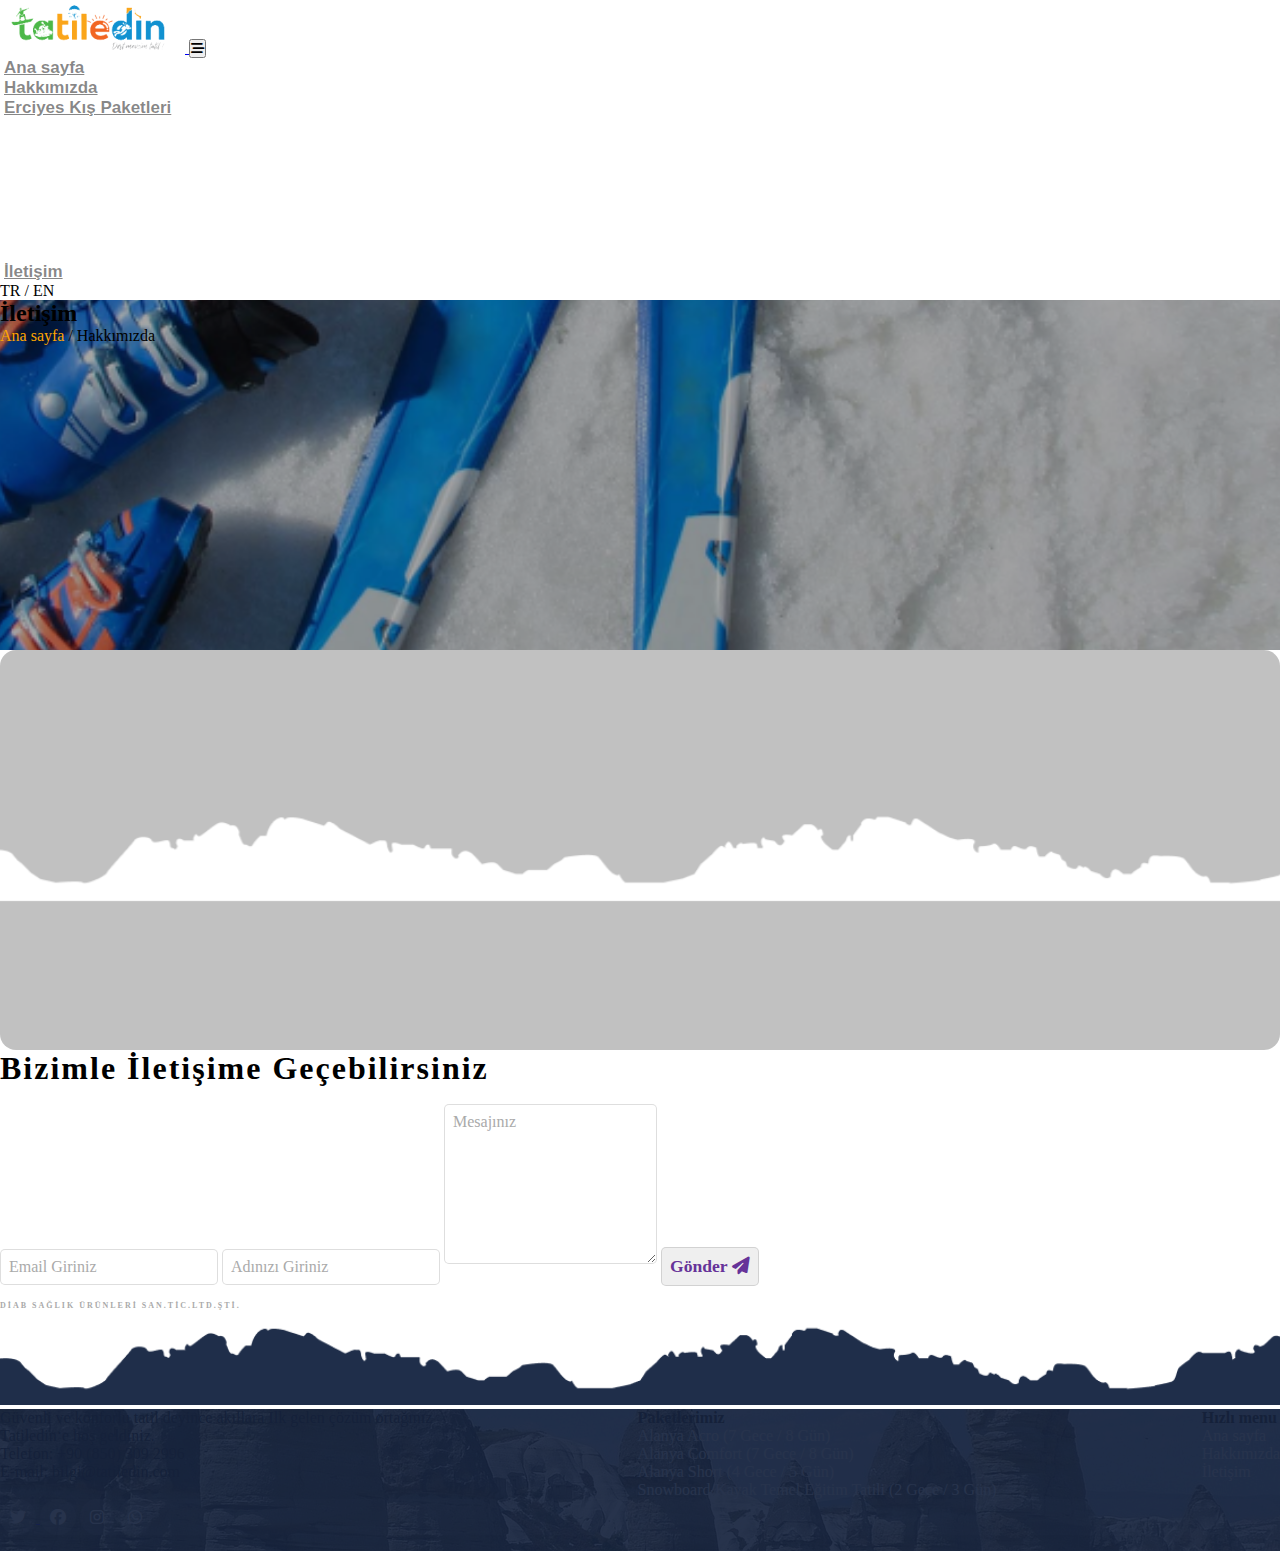
<file: iletişim.html>
<!DOCTYPE html>
<html lang="en">

<head>
  <meta charset="UTF-8">
  <meta name="viewport" content="width=device-width, initial-scale=1.0">
  <link rel="stylesheet" href="https://cdnjs.cloudflare.com/ajax/libs/font-awesome/6.4.2/css/all.min.css">

  <link href="https://cdn.jsdelivr.net/npm/bootstrap@5.0.2/dist/css/bootstrap.min.css" rel="stylesheet"
    integrity="sha384-EVSTQN3/azprG1Anm3QDgpJLIm9Nao0Yz1ztcQTwFspd3yD65VohhpuuCOmLASjC" crossorigin="anonymous">

  <link href="https://cdnjs.cloudflare.com/ajax/libs/animate.css/3.7.2/animate.min.css" rel="stylesheet">

  <link rel="stylesheet" href="style.css">
  <title>Document</title>
</head>

<body>



   <!--  navbar-->
   <nav class="navbar navbar-expand-lg bg-body-tertiary  px-sm-5 ">
    <div class="container-fluid ">
      <a class="navbar-brand" href="#">
        <img src="./1.png" alt="">
      </a>
      <button class="navbar-toggler" type="button" data-bs-toggle="collapse" data-bs-target="#navbarSupportedContent"
        aria-controls="navbarSupportedContent" aria-expanded="false" aria-label="Toggle navigation">
        <i class="fa-solid fa-bars-staggered p-1"></i>
      </button>
      <div class="collapse navbar-collapse" id="navbarSupportedContent">
        <ul class="navbar-nav mx-auto mb-2 mb-lg-0 bg-white main_nav">

          <li class="nav-item ">
            <a class="nav-link " href="index.html" role="button">
              Ana sayfa
            </a>
          </li>

          <li class="nav-item ">
            <a class="nav-link " href="./Hakkımızda.html" role="button">
              Hakkımızda
            </a>
          </li>

          <li class="nav-item dropdown">
            <a class="nav-link dropdown-toggle" href="#" role="button">
              Erciyes Kış Paketleri
            </a>
            <ul class="dropdown-menu bg-white border-0">
              <li><a class="dropdown-item " href="temel egitim.html">Snowboard/Kayak temel egitim <br> (2 ğece / 3 Ğün)</a>
              </li>
              <li><a class="dropdown-item" href="#">Otel rezervasyonu</a></li>
              <li><a class="dropdown-item" href="#">Uçak Bileti</a></li>
              <li><a class="dropdown-item" href="#">Balayı Paketleri</a></li>
              <li><a class="dropdown-item" href="#">Gemi kiralama</a></li>
              <li><a class="dropdown-item" href="#">Gulet kiralama</a></li>
              <li><a class="dropdown-item" href="#">Vize hizmetleri</a></li>
            </ul>
          </li>

          <li class="nav-item">
            <a class="nav-link" href="iletişim.html" role="button">
              İletişim
            </a>
          </li>

        </ul>

        <div class="lang d-flex flex-row me-5">
          <div>TR / EN</div>
        </div>

      </div>
    </div>
  </nav>
  <!--  navbar-->

    <!--iletişim ara bölme-->

    <div class="container-fluid ">
      <div class="row mb-5">
        <div class="col-lg-12 h_ara_bölme mb-5">
          <div class="d-flex align-items-center justify-content-center w-100 h-100 flex-column position-relative">
            <h2 class=" text-white display-2 fw-bold">İletişim</h2>
            <p class="text-white"><span class="ara_text">Ana sayfa </span> / Hakkımızda</p>
            
            <div class="ara_text_img_2">
              <img src="images/Vector.png" alt="">
            </div>
            
          </div>
        </div>
      </div>
    </div>

  
    <!--iletişim ara bölme-->

  <!--  iletişim -->

  <div class="container">
    <div class="row mb-5">
     <div class="col-lg-6 col-sm-12 mb-sm-5">
      <div class="containerindex h-100">
          <iframe class="w-100 h-100 "
            src="https://www.google.com/maps/embed?pb=!1m18!1m12!1m3!1d3147.495541753399!2d40.15398801515174!3d37.91885227973347!2m3!1f0!2f0!3f0!3m2!1i1024!2i768!4f13.1!3m3!1m2!1s0x40751f3fe59b1621%3A0x9c0572e08d246a66!2zRGlhYiBzYcSfbMSxayDDvHLDvG5sZXJp!5e0!3m2!1sen!2str!4v1657612824390!5m2!1sen!2str"
            style="border: 0"
            allowfullscreen=""
            loading="lazy"
            referrerpolicy="no-referrer-when-downgrade"
          ></iframe>
      </div>
     </div>
     <div class="col-lg-6 col-sm-12 ">
      <div class="form ">
        <h1>Bizimle İletişime Geçebilirsiniz</h1>
        <form class="d-flex flex-column  justify-content-center">
          <input
            type="email"
            placeholder="Email Giriniz"
            class="form-in"
            required
          />
          <input
            type="text"
            placeholder="Adınızı Giriniz"
            class="form-in"
            required
          />
          <textarea placeholder="Mesajınız" class="form-in" required></textarea>
          <button class="form-in">
            Gönder <i class="fa-solid fa-paper-plane"></i>
          </button>
        </form>
        <small> DİAB SAĞLIK ÜRÜNLERİ SAN.TİC.LTD.ŞTİ.</small>
      </div>
     </div>
    </div>
  </div>


  <!--  iletişim -->


  

    <!-- Footer-->
    <div class="f_footer_img">
      <img src="images/Vector 1 (2).png" alt="">
    </div>
    <div class="container-fluid footer">
      <div class="row">
        <!-- Footer Location-->
        <div class="footer-wrapper mt-5">
          <div class=" mb-5 mb-lg-0 text-white position-relative  f-container">
            <p class="fw-semibold fs-5 mb-3">
              Güvenli ve konforlu tatil deyince akıllara İlk gelen çözüm ortağınız <br>
              Tatiledin‘e hoş
              geldiniz.<br />
            </p>

            <p><span class="fw-bold">Telefon:</span> +90 (850) 309 2996</p>
            <p><span class="fw-bold">E-mail:</span> bilgi@tatiledin.com</p>
          </div>

          <!-- Footer Social Icons-->
          <div class=" mb-5 mb-lg-0 text-white position-relative f-text">
            <h4 class="text-uppercase mb-4 fw-bold">Paketlerimiz</h4>
            <div class="f-text">
              <p class="fs-5">Alanya Acro (7 Gece / 8 Gün) </p>
              <p class="fs-5">Alanya Comfort (7 Gece / 8 Gün) </p>
              <p class="fs-5">Alanya Short (4 Gece / 5 Gün) </p>
              <p class="fs-5">Snowboard/Kayak Temel Eğitim Tatili (2 Gece / 3 Gün)</p>
            </div>
          </div>

          <!-- Footer About Text-->
          <div class="text-white position-relative f-text">
            <h4 class="text-uppercase mb-4 fw-bold">Hızlı menu</h4>
            <a href="index.html" class="mb-0 fs-5">Ana sayfa</a>
            <a href="./Hakkımızda.html" class="mb-0 fs-5">Hakkımızda</a>
            <a href="./iletişim.html " class="mb-0 fs-5">İletişim </a>
          </div>
        </div>

        <div class="icon position-relative mt-3 text-center ">
          <a
            href="https://twitter.com/i/flow/login?input_flow_data=%7B%22requested_variant%22%3A%22eyJsYW5nIjoidHIifQ%3D%3D%22%7D">
            <i class="fs-5  my-2 icons  ms-3 fa-brands fa-twitter"></i> </a>
          <a href="https://www.facebook.com/"> <i class="fs-5  my-2 icons  ms-3 fa-brands fa-facebook"></i></a>
          <a href="https://www.instagram.com/"> <i class="fs-5  my-2 icons  ms-3 fa-brands fa-instagram"></i></a>
          <a href="https://web.whatsapp.com/"><i class="fs-5  my-2 icons  ms-3 fa-brands fa-whatsapp"></i></a>
        
        </div>

      </div>
    </div>
    <!-- Footer-->








  <script src="https://cdn.jsdelivr.net/npm/bootstrap@5.0.2/dist/js/bootstrap.bundle.min.js"
    integrity="sha384-MrcW6ZMFYlzcLA8Nl+NtUVF0sA7MsXsP1UyJoMp4YLEuNSfAP+JcXn/tWtIaxVXM"
    crossorigin="anonymous"></script>
  <script src="app.js"></script>
</body>

</html>
</file>
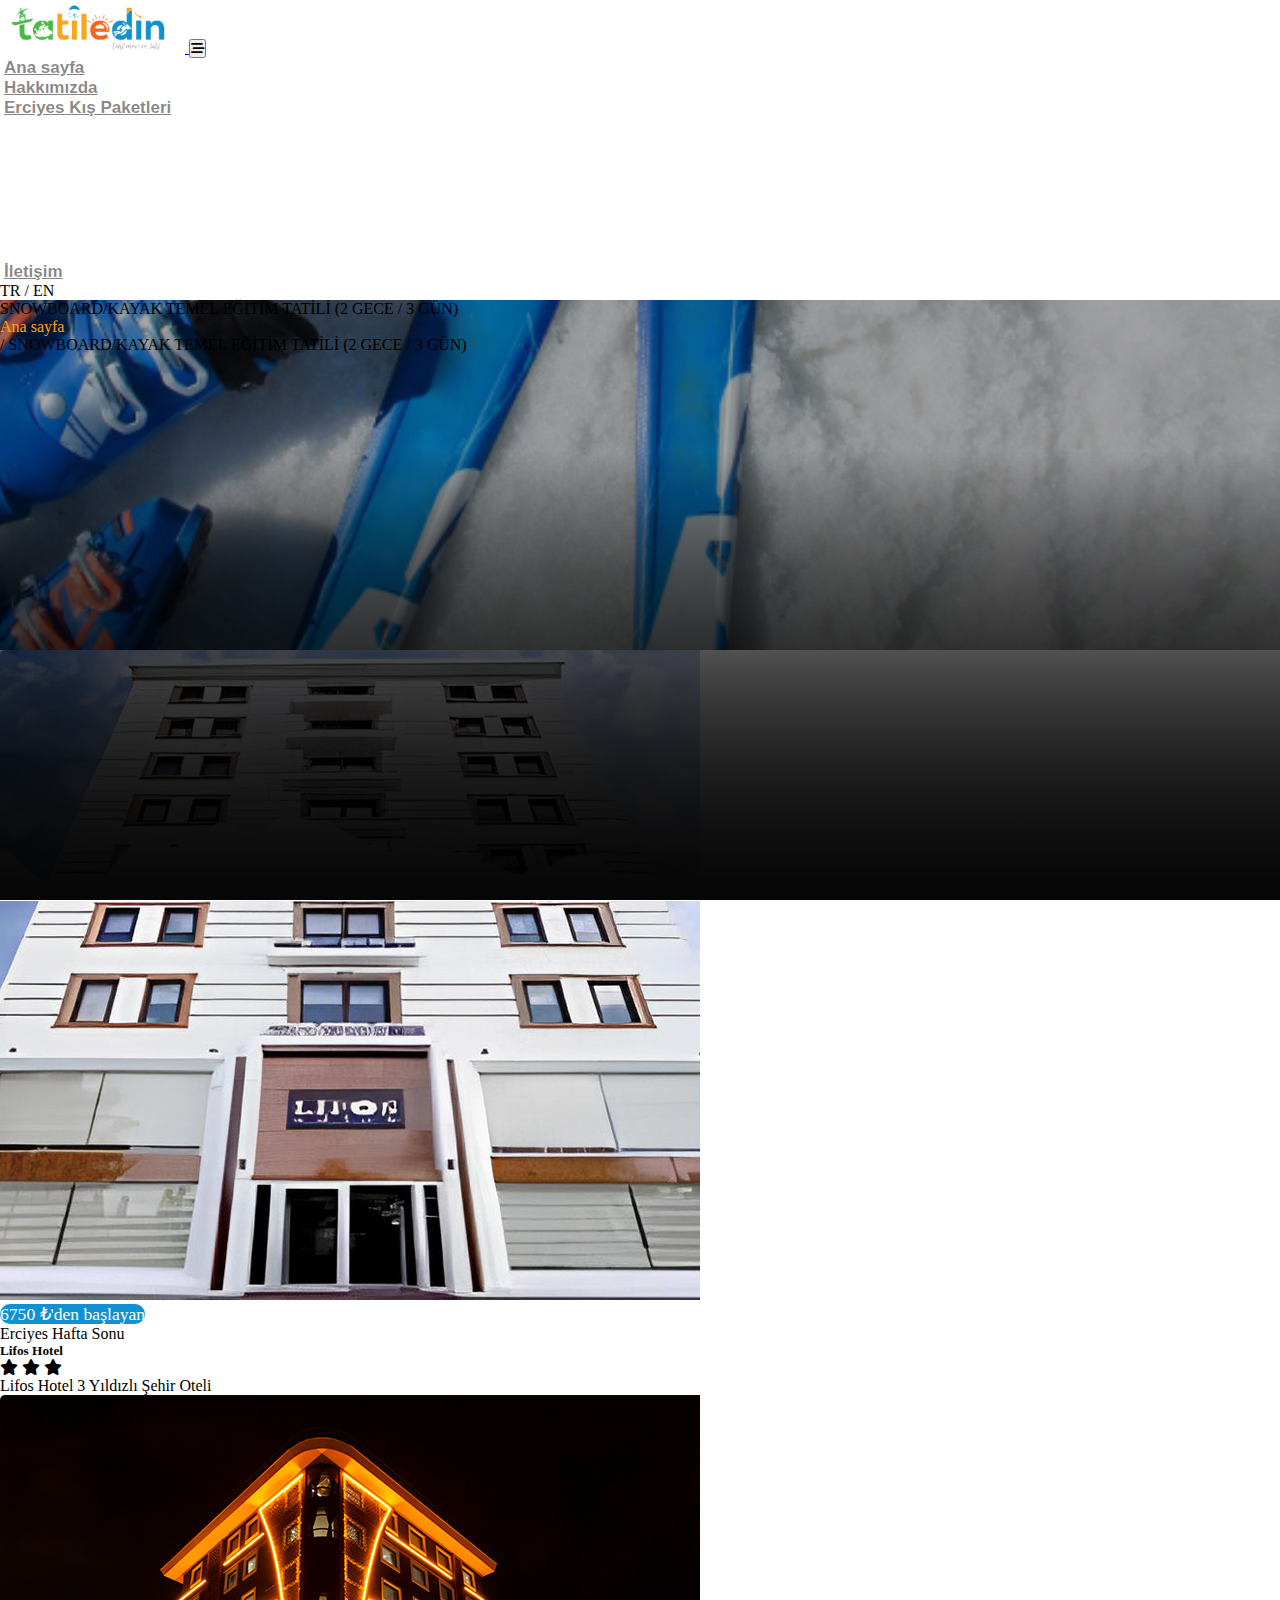
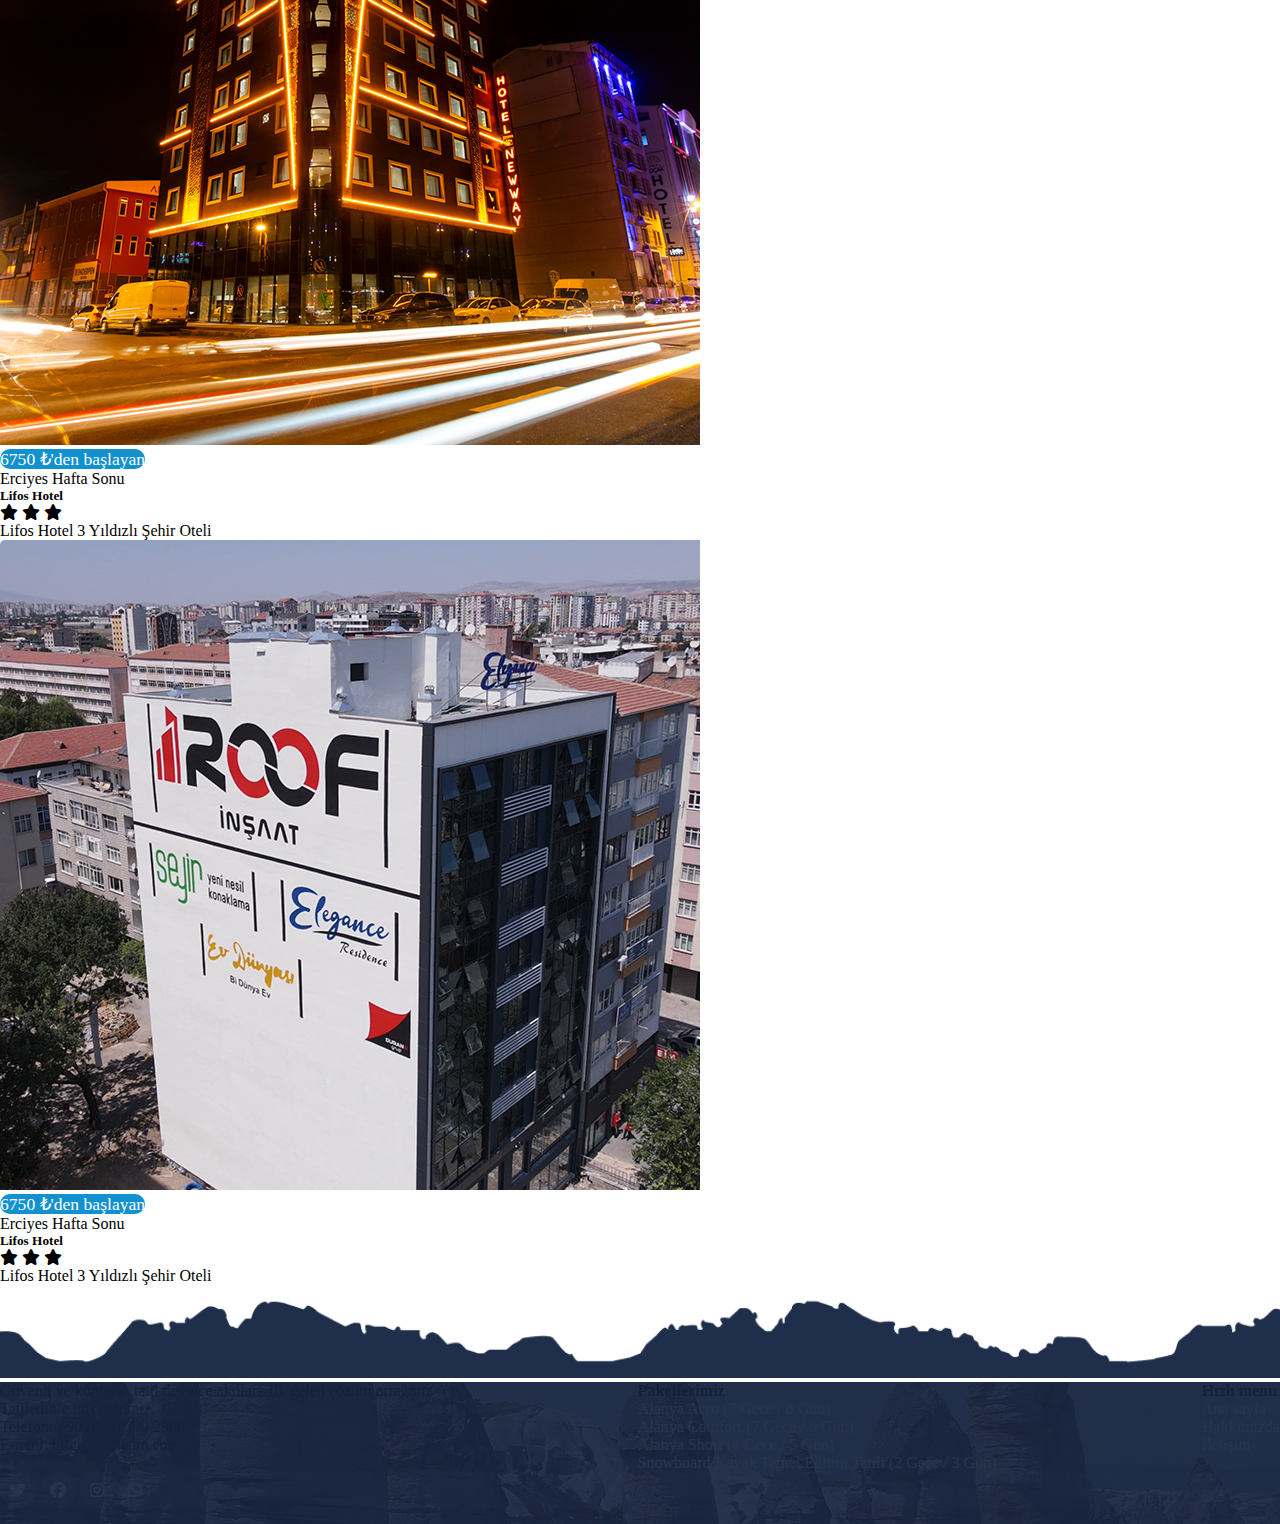
<file: temel egitim.html>
<!DOCTYPE html>
<html lang="en">

<head>
    <meta charset="UTF-8">
    <meta name="viewport" content="width=device-width, initial-scale=1.0">
    <link rel="stylesheet" href="https://cdnjs.cloudflare.com/ajax/libs/font-awesome/6.4.2/css/all.min.css">

    <link href="https://cdn.jsdelivr.net/npm/bootstrap@5.0.2/dist/css/bootstrap.min.css" rel="stylesheet"
        integrity="sha384-EVSTQN3/azprG1Anm3QDgpJLIm9Nao0Yz1ztcQTwFspd3yD65VohhpuuCOmLASjC" crossorigin="anonymous">

    <link href="https://cdnjs.cloudflare.com/ajax/libs/animate.css/3.7.2/animate.min.css" rel="stylesheet">

    <link rel="stylesheet" href="style.css">
    <title>Document</title>
</head>

<body>

    <!--  navbar-->
    <nav class="navbar navbar-expand-lg bg-body-tertiary  px-sm-5 ">
        <div class="container-fluid ">
          <a class="navbar-brand" href="#">
            <img src="./1.png" alt="">
          </a>
          <button class="navbar-toggler" type="button" data-bs-toggle="collapse" data-bs-target="#navbarSupportedContent"
            aria-controls="navbarSupportedContent" aria-expanded="false" aria-label="Toggle navigation">
            <i class="fa-solid fa-bars-staggered p-1"></i>
          </button>
          <div class="collapse navbar-collapse" id="navbarSupportedContent">
            <ul class="navbar-nav mx-auto mb-2 mb-lg-0 bg-white main_nav">
    
              <li class="nav-item ">
                <a class="nav-link " href="index.html" role="button">
                  Ana sayfa
                </a>
              </li>
    
              <li class="nav-item ">
                <a class="nav-link " href="./Hakkımızda.html" role="button">
                  Hakkımızda
                </a>
              </li>
    
              <li class="nav-item dropdown">
                <a class="nav-link dropdown-toggle" href="#" role="button">
                  Erciyes Kış Paketleri
                </a>
                <ul class="dropdown-menu bg-white border-0">
                  <li><a class="dropdown-item " href="temel egitim.html">Snowboard/Kayak temel egitim <br> (2 ğece / 3 Ğün)</a>
                  </li>
                  <li><a class="dropdown-item" href="#">Otel rezervasyonu</a></li>
                  <li><a class="dropdown-item" href="#">Uçak Bileti</a></li>
                  <li><a class="dropdown-item" href="#">Balayı Paketleri</a></li>
                  <li><a class="dropdown-item" href="#">Gemi kiralama</a></li>
                  <li><a class="dropdown-item" href="#">Gulet kiralama</a></li>
                  <li><a class="dropdown-item" href="#">Vize hizmetleri</a></li>
                </ul>
              </li>
    
              <li class="nav-item">
                <a class="nav-link" href="iletişim.html" role="button">
                  İletişim
                </a>
              </li>
    
            </ul>
    
            <div class="lang d-flex flex-row me-5">
              <div>TR / EN</div>
            </div>
    
          </div>
        </div>
      </nav>

    <!--iletişim ara bölme-->

    <div class="container-fluid">
        <div class="row mb-5">
            <div class="col-lg-12 h_ara_bölme mb-5">
                <div class="d-flex align-items-center justify-content-center w-100 h-100 flex-column position-relative">
                    <p class=" text-white display-5 text-center fw-bold">SNOWBOARD/KAYAK TEMEL EĞİTİM TATİLİ (2 GECE / 3 GÜN)</p>
                    <p class="text-white text-center"><span class="ara_text">Ana sayfa <br>
                     </span> / SNOWBOARD/KAYAK TEMEL EĞİTİM TATİLİ (2 GECE / 3 GÜN)</p>

                     <div class="ara_text_img_2">
                      <img src="images/Vector.png" alt="">
                    </div>

                </div>
            </div>
        </div>
    </div>

    <!--iletişim ara bölme-->


    <!--Kayak temel otel-->

    <div class="container">
        <div class="row">
            <div class="col-lg-4 col-md-6 col-sm-12 my-3 k_wraper position-relative">
                <div class="k_box  position-relative">
                    <img class="w-100 rounded-3 k_img" src="images/kayak-1.jpg">
                    <span class="k_after"></span>
                </div>
                <div class="k_box_2 position-relative">
                    <span class="position-absolute p-3  k_span">6750 ₺'den başlayan</span>
                    <p class=" fw-bold text-primary">Erciyes Hafta Sonu</p>
                    <h5 class="fw-bold fs-4">Lifos Hotel</h5>
                    <div class="my-3">
                        <i class="fa-solid fa-star text-warning"></i>
                        <i class="fa-solid fa-star text-warning"></i>
                        <i class="fa-solid fa-star text-warning"></i>
                    </div>
                    <p class=" text-secondary fw-semibold">Lifos Hotel 3 Yıldızlı Şehir Oteli</p>
                    <span class="k_after_2"></span>
                </div>

            </div>
            <div class="col-lg-4 col-md-6 col-sm-12 my-3 k_wraper position-relative">
                <div class="k_box  position-relative">
                    <img class="w-100 rounded-3 k_img" src="images/kayak-2.jpg">
                    <span class="k_after"></span>
                </div>
                <div class="k_box_2 position-relative">
                    <span class="position-absolute p-3  k_span">6750 ₺'den başlayan</span>
                    <p class=" fw-bold text-primary">Erciyes Hafta Sonu</p>
                    <h5 class="fw-bold fs-4">Lifos Hotel</h5>
                    <div class="my-3">
                        <i class="fa-solid fa-star text-warning"></i>
                        <i class="fa-solid fa-star text-warning"></i>
                        <i class="fa-solid fa-star text-warning"></i>
                    </div>
                    <p class=" text-secondary fw-semibold">Lifos Hotel 3 Yıldızlı Şehir Oteli</p>
                    <span class="k_after_2"></span>
                </div>
            </div>
            <div class="col-lg-4 col-md-6 col-sm-12 my-3 k_wraper position-relative">
                <div class="k_box  position-relative">
                    <img class="w-100 rounded-3 k_img" src="images/kayak-3.jpg">
                    <span class="k_after"></span>
                </div>
                <div class="k_box_2 position-relative">
                    <span class="position-absolute p-3  k_span">6750 ₺'den başlayan</span>
                    <p class=" fw-bold text-primary">Erciyes Hafta Sonu</p>
                    <h5 class="fw-bold fs-4">Lifos Hotel</h5>
                    <div class="my-3">
                        <i class="fa-solid fa-star text-warning"></i>
                        <i class="fa-solid fa-star text-warning"></i>
                        <i class="fa-solid fa-star text-warning"></i>
                    </div>
                    <p class=" text-secondary fw-semibold">Lifos Hotel 3 Yıldızlı Şehir Oteli</p>
                    <span class="k_after_2"></span>
                </div>
            </div>
        </div>
    </div>

    <!--Kayak temel otel-->

    <!-- Footer-->
    <div class="f_footer_img">
      <img src="images/Vector 1 (2).png" alt="">
    </div>
    <footer class="footer">
        <div class="container ">
            <div class="row">
                <!-- Footer Location-->
                <div class="footer-wrapper mt-5">
                    <div class=" mb-5 mb-lg-0 text-white position-relative  f-container">
                        <p class="fw-semibold fs-5 mb-3">
                            Güvenli ve konforlu tatil deyince akıllara İlk gelen çözüm ortağınız <br>
                            Tatiledin‘e hoş
                            geldiniz.<br />
                        </p>

                        <p><span class="fw-bold">Telefon:</span> +90 (850) 309 2996</p>
                        <p><span class="fw-bold">E-mail:</span> bilgi@tatiledin.com</p>
                    </div>

                    <!-- Footer Social Icons-->
                    <div class=" mb-5 mb-lg-0 text-white position-relative f-text">
                        <h4 class="text-uppercase mb-4 fw-bold">Paketlerimiz</h4>
                        <div class="f-text">
                            <p class="fs-5">Alanya Acro (7 Gece / 8 Gün) </p>
                            <p class="fs-5">Alanya Comfort (7 Gece / 8 Gün) </p>
                            <p class="fs-5">Alanya Short (4 Gece / 5 Gün) </p>
                            <p class="fs-5">Snowboard/Kayak Temel Eğitim Tatili (2 Gece / 3 Gün)</p>
                        </div>
                    </div>

                    <!-- Footer About Text-->
                    <div class="text-white position-relative f-text">
                        <h4 class="text-uppercase mb-4 fw-bold">Hızlı menu</h4>
                        <p class="mb-0 fs-5"> Ana sayfa </p>
                        <p class="mb-0 fs-5"> Hakkımızda </p>
                        <p class="mb-0 fs-5"> İletişim </p>
                    </div>
                </div>
                
                <div class="icon position-relative mt-3 text-center ">
                  <a href="https://twitter.com/i/flow/login?input_flow_data=%7B%22requested_variant%22%3A%22eyJsYW5nIjoidHIifQ%3D%3D%22%7D">    <i class="fs-5  my-2 icons  ms-3 fa-brands fa-twitter"></i> </a> 
                   <a href="https://www.facebook.com/"> <i class="fs-5  my-2 icons  ms-3 fa-brands fa-facebook"></i></a>
                   <a href="https://www.instagram.com/"> <i class="fs-5  my-2 icons  ms-3 fa-brands fa-instagram"></i></a>
                    <a href="https://web.whatsapp.com/"><i class="fs-5  my-2 icons  ms-3 fa-brands fa-whatsapp"></i></a>
                  </div>

            </div>
        </div>
    </footer>
    <!-- Footer-->




    <script src="https://cdn.jsdelivr.net/npm/bootstrap@5.0.2/dist/js/bootstrap.bundle.min.js"
        integrity="sha384-MrcW6ZMFYlzcLA8Nl+NtUVF0sA7MsXsP1UyJoMp4YLEuNSfAP+JcXn/tWtIaxVXM"
        crossorigin="anonymous"></script>
    <script src="app.js"></script>
</body>

</html>
</file>
<file: style.css>
* {
    margin: 0;
    padding: 0;
    box-sizing: border-box;
}

:root {
    --primary-color: red;
    --white-color: #fff;
    --text-color: #9e9999;
    --black-color: #000;
}


.content {
    width: 100%;
    height: 100%;
    overflow: auto;
}

/* ****** Header *********/
header {
    width: 100%;
    height: 100%;
    background-color: white;
}

.top_navbar {
    height: 100%;
    display: inline-flex;
    align-items: center;
    padding: 11px 0px;
    margin: 0px 7px;
}

.nav-link {
    font-size: 17px;
    font-family: sans-serif;
    font-weight: 700 !important;
    font-weight: 500;
    margin: 10px 4px;
    color: #00000079;
}

.dropdown-menu {
    width: 250px;
    display: block;
    opacity: 0;
    transition: 0.2 ease-in;
}

.dropdown:hover .dropdown-menu {
    display: block;
    opacity: 1;
}

.dropdown-item {
    width: 100% !important;
    font-size: 15px;
    font-weight: 500;
    padding: 8px 12px;
    color: rgba(0, 0, 0, 0.8) !important;
    border-bottom: 1px solid rgba(0, 0, 0, 0.038);
}

.dropdown-item:hover {
    color: white !important;
    background-color: rgb(250, 165, 26);
}

.nav-link:hover {
    color: skyblue !important;
}

.form-select {
    width: 90px;
    position: relative;
}

.lang {
    right: 60px;
}

@media (max-width: 991px) {
    .main_nav {
        background: rgb(17, 145, 208) !important;
        overflow: hidden;
    }

    .nav-link {
        color: white !important;
        padding-left: 5px !important;
        width: 100%;
    }

    .nav-link:hover {
        background-color: rgb(8, 14, 29) !important;
        color: white !important;
    }

    .navbar-toggler:focus {
        box-shadow: none !important;
    }


    .dropdown-menu {
        position: relative;
        width: 100%;
        background-color: rgb(17, 145, 208) !important;
        transition: all 1s ease !important;
        display: none !important;
        position: relative;
        transition: 1s ease;
        overflow: visible !important;
    }

    .active {
        display: block !important;
        position: absolute;
        opacity: 1;
    }

    .dropdown-item {
        background-color: rgb(17, 145, 208) !important;
        color: white !important;
    }


    .lang {
        position: absolute !important;
        top: 25px !important;
        left: 50% !important;
        cursor: pointer !important;
    }
}


/******* Header **********/

/******dort mevsim ******/
.dort_mevsim {
    width: 100%;
    height: 100%;
    display: flex;
    align-items: center;
    justify-content: center;
    flex-direction: column;
    text-align: center !important;
}

.dort_mevsim_img {
    width: 100% !important;
    height: 100% !important;
}

.animate {
    background: url(images/yuvarlak.png);
    animation: animated 3s linear infinite;
    background-repeat: no-repeat;
    background-size: calc(85%);
    background-position: center;
    transform: skew(180deg);
}


@keyframes animated {

    0%,
    100% {
        -webkit-transform: translateY(0);
        transform: translateY(0);
    }

    50% {
        -webkit-transform: translateY(20px);
        transform: translateY(20px);
    }
}

/******dort mevsim ******/

/******* Erciyes kıs paketleri  *******/

.Snowboard {
    width: 100%;
    height: 730px;
    position: relative;
    border-radius: 12px;
    overflow: hidden !important;
}

.snowboard_img_2:hover {
    transform: scale(1.1);

}


.snowboard_img {
    position: absolute;
    top: 0;
    left: 0;
    width: 100%;
    height: 100%;
    object-fit: cover;
    transition: all 300ms;

}

.card {
    position: relative;
    transition: all 300ms !important;
    overflow: hidden !important;

}

.snowboard_img:hover {
    transform: scale(1.1);
}

.snowboard_img_2 {
    transition: all 300ms !important;
}


.snowboard-span {
    left: 15px;
    color: white;
    font-size: 1.2rem;
    font-family: serif;
    background-color: rgb(242, 101, 34);
    padding: 0 5px;
    border-radius: 10px;
    top: 10px;
    z-index: 1;
    position: absolute;
    box-shadow: 1px 4px 7px 1px white;
}

.snowboard-title {
    color: rgb(242, 101, 34) !important;
    font-weight: bold;
    bottom: 30%;
    left: 20px;
    font-size: 2rem;
    z-index: 1;
    position: absolute;
    text-shadow: 2px 1px 2px white;
}

.snowboard-title_1 {
    color: rgb(242, 101, 34) !important;
    font-weight: bold;
    bottom: 38%;
    left: 20px;
    font-size: 2rem;
    z-index: 1;
    position: absolute;
    text-shadow: 2px 1px 2px white;
}


.snowboard-title_2 {
    color: rgb(242, 101, 34) !important;
    font-weight: bold;
    bottom: 15%;
    left: 20px;
    color: white;
    font-size: 2rem;
    z-index: 1;
    position: absolute;
    text-shadow: 2px 1px 2px white;
}



.snowboard-text {
    bottom: 2%;
    left: 10px;
    color: white;
    font-size: 1.7rem;
    z-index: 1;
    font-weight: 500;
    position: absolute;
    text-shadow: 2px 1px 2px black;

}


.hovertext {
    position: relative;
    width: 200px;
    height: 60px;
    background: black;
    border-radius: 60px;
    display: flex;
    align-items: center;
    justify-content: center;
    color: white;
    text-decoration: none;
    letter-spacing: 2px;
    padding-left: 40px;
    transition: all 0.6s;
}

.hovertext:hover {
    padding-left: 0px;
    padding-right: 40px;
    color: white;
}

.hovertext span {
    position: absolute;
    left: 5px;
    width: 50px;
    height: 50px;
    background: greenyellow;
    border-radius: 50px;
    transition: 0.5s ease-in-out;
}

.hovertext:hover span {
    left: calc(100% - 55px);
}

/******* Erciyes kıs paketleri  *******/



/******** halkkımızda ara bölme *****************/
.h_ara_bölme {
    width: 100%;
    background-position: center !important;
    background-size: cover !important;
    height: 350px !important;
    background: url(images/hakkımızda.png);
    background-attachment: fixed;
    background-repeat: no-repeat;
}

.ara_text {
    color: orange;
}


/******** halkkımızda ara bölme *****************/



/******** halkkımızda *****************/
.h-row {
    width: 100%;
    height: 100%;
    margin-top: 6rem;
    margin-bottom: 3rem;
}

.blob {
    width: 100%;
    height: 100%;
    background: linear-gradient(to right, rgba(248, 225, 141, 0.781), rgb(252, 219, 101));
    background-size: cover;
    animation: animate 5s linear infinite;
    position: relative;
}

.blob_img {
    width: 100%;
    height: 100%;
    z-index: 2;
    top: 0;
}

.h-header {
    color: rgb(17, 145, 208);
}

.animate2 {
    background: url(images/yuvarlak.png);
    background-repeat: no-repeat;
    background-size: calc(85%);
    background-position: center;
    transform: skew(180deg);
}

@keyframes animate {

    0%,
    100% {
        border-radius: 64% 36% 27% 73% / 55% 58% 42% 45%;
    }

    25% {
        border-radius: 74% 27% 26% 38% / 73% 36% 64% 27%;
    }

    50% {}

    75% {
        border-radius: 28% 72% 44% 56% / 49% 40% 60% 51%;

    }

}


/******** halkkımızda *****************/

/*********** kayak temel *********/

.k_box {
    overflow: hidden;
    border-radius: 5px;
}

.k_span {
    top: -20px;
    right: 15px;
    background-color: #1191d0;
    color: white;
    z-index: 2;
    border-radius: 15px;
    font-size: 1.1rem;
    font-weight: 500;
}

.k_after {
    position: absolute;
    background-image: linear-gradient(rgba(255, 255, 255, 0), rgba(0, 0, 0, 0.715));
    width: 100%;
    height: 50%;
    left: 0;
    transition: all 0.6s !important;
    bottom: 0;
}

.k_box:hover .k_img {
    transform: scale(1.1);
}

.k_img {
    transition: all 0.6s;
}

.k_box:hover .k_after {
    height: 100%;
}

.k_box_child {
    top: 10px;
}

.k_after_2 {
    width: 0%;
    height: 3px;
    background-color: yellow;
    position: absolute;
    transition: all 0.6s;


}

.k_wraper:hover .k_after_2 {
    width: 100%;
}

/*********** kayak temel *********/


/*******  iletişim  **********/


.containerindex {
    background-color: rgba(128, 128, 128, 0.489);
    padding: 1px;
    border-radius: 1rem;
    color: #fff;
    height: 400px !important;
}

.map iframe {
    padding: 0.5rem;
    height: 400px !important;
}


.form h1 {
    border-bottom: 1px solid #fff;
    margin-bottom: 1rem;
    letter-spacing: 2px;
}

.form-in {
    margin-bottom: 0.5rem;
    border: 1px solid rgba(128, 128, 128, 0.259);
    font-size: 1rem;
    padding: 0.5rem;
    border-radius: 5px;
    font-family: inherit;
    transition: all 0.5s;
}

.form-in:focus {
    border: 1px solid rgb(0, 106, 255);
    outline: none;

}

.form-in::placeholder {
    color: #aaa;
}

form textarea {
    height: 10rem;
}

form button {
    font-weight: bold;
    cursor: pointer;
    color: rebeccapurple;
    font-size: 1.1rem !important;
}

form button:active {
    transform: scale(0.98);
}

.form small {
    font-size: 0.5rem;
    font-weight: bold;
    letter-spacing: 2px;
    color: #aaa;
}

/*******  iletişim  **********/

/******** hizmet ön bilgi ******/
.hizmet_banner_content {
    border: 1.5px solid black;
    border-radius: 10px;
    overflow: hidden;
}

.hizmet_banner .hizmet_banner_after {
    width: 0;
    content: '';
    position: absolute;
    left: 0;
    background-color: gold;
    bottom: 0.2px;
    height: 3px;
    transition: all 0.3s;
    border-bottom-left-radius: 60px;
    border-bottom-right-radius: 60px;
}

.hizmet_banner:hover .hizmet_banner_after {
    width: 100%;
}

/******** hizmet ön bilgi ******/



/************  footer  *************/

.topx {
    margin-top: 9rem !important;
}


.footer {
    background: url(images/kapodokya.jpg);
    background-color: rgb(11, 34, 88);
    background-repeat: no-repeat;
    background-size: cover;
    background-position: center;
    position: relative;
    padding-bottom: 1rem;
}

.footer::before {
    width: 100%;
    height: 100%;
    content: '';
    top: 0;
    left: 0;
    position: absolute;
    background: rgba(23, 35, 62, 0.93);
}

.footer-wrapper {
    display: flex;
    flex-wrap: wrap;
    justify-content: space-between;
    flex-direction: row;
    cursor: pointer;
}

.f-text {
    display: flex;
    flex-direction: column;
}

.f-text>a,
.f-text>p {
    text-decoration: none;
    color: white;
    transition: all 0.6s;
}

.f-text>a:hover,
.f-text>p:hover {
    color: rgb(178, 143, 0);
}

.icon {
    z-index: 3;
    background-color: rgba(255, 255, 255, 0.084);
    border-radius: 3rem;
    cursor: pointer;
}

.icons {
    color: white;
    background-color: rgba(255, 255, 255, 0.153);
    border-radius: 50%;
    padding: 10px;
    transition: all 0.5s;
}

.icons:hover {
    z-index: 6;
    background-color: #1191d0;
}

.f_footer_img{
    top: 5px;
    width: 100%;
    height: 100%;

}
.f_footer_img img{
    width: 100%;
}

.ara_text_img{
    width: 100%;
    bottom: 0;
    position: absolute;

}
.ara_text_img img{
    width: 100%;
}
.ara_text_img_2{
    position: absolute;
    left: -10px;
    bottom: -5px;
    width: 110%;
}
.ara_text_img_2 img{
    width: 100%;
}

/************ footer  *************/
</file>
